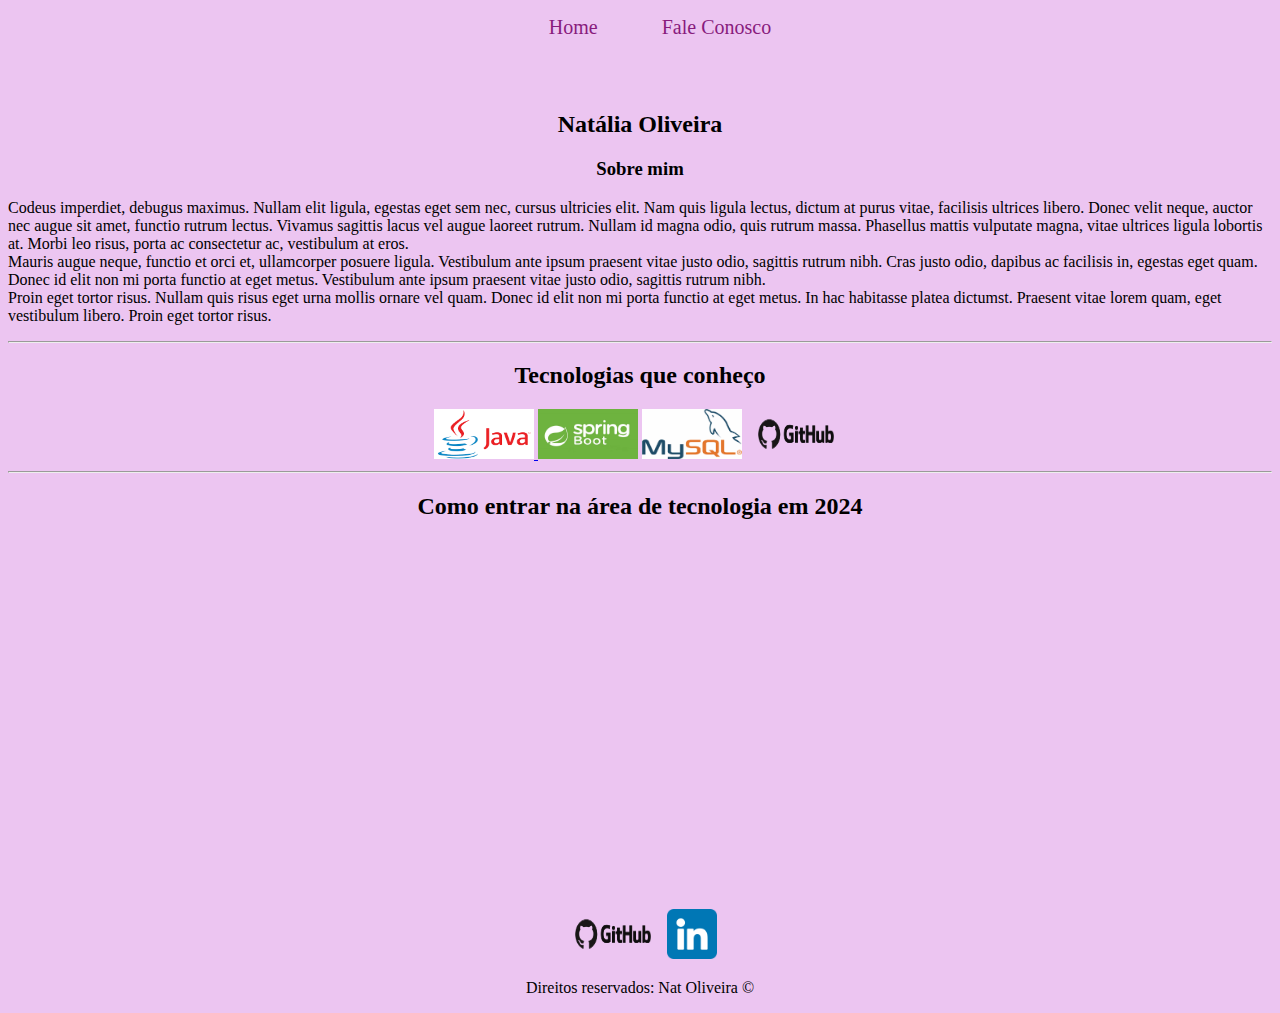
<file: index.html>
<!DOCTYPE html>
<html lang="pt-br">

<head>
    <meta charset="UTF-8" />
    <meta name="viewport" content="width=device-width, initial-scale=1.0" />
    <title>Dev Nat</title>
    <link rel="stylesheet " href="assets/css/style.css">
</head>

<body class="center">
    <div >
        <ul class="menu">
            <li><a href="./index.html" target="_blank">Home</a></li>
            <li><a href="contato.html" target="_blank">Fale Conosco</a></li>
        </ul>
        </ul>
    </div>
    <div >
        <br>
        <br>
        <h2>Natália Oliveira</h2>
        <h3>Sobre mim</h3>
        <p class="txt">
            Codeus imperdiet, debugus maximus. Nullam elit ligula, egestas eget sem nec, cursus ultricies elit. Nam quis
            ligula lectus, dictum at purus vitae, facilisis ultrices libero. Donec velit neque, auctor nec augue sit
            amet, functio rutrum lectus. Vivamus sagittis lacus vel augue laoreet rutrum. Nullam id magna odio, quis
            rutrum massa. Phasellus mattis vulputate magna, vitae ultrices ligula lobortis at. Morbi leo risus, porta ac
            consectetur ac, vestibulum at eros.
            <br>
            Mauris augue neque, functio et orci et, ullamcorper posuere ligula. Vestibulum ante ipsum praesent vitae
            justo odio, sagittis rutrum nibh. Cras justo odio, dapibus ac facilisis in, egestas eget quam. Donec id elit
            non mi porta functio at eget metus. Vestibulum ante ipsum praesent vitae justo odio, sagittis rutrum nibh.
            <br>
            Proin eget tortor risus. Nullam quis risus eget urna mollis ornare vel quam. Donec id elit non mi porta
            functio at eget metus. In hac habitasse platea dictumst. Praesent vitae lorem quam, eget vestibulum libero.
            Proin eget tortor risus.
        </p>
        <hr />
    </div>
    <div class="center">
        <h2>Tecnologias que conheço</h2>
        <a href="https://docs.oracle.com/en/java/" target="_blank">
            <img src="./assets/img/java.png" alt="Java" title="Java" width="100px" height="50px" />
        </a>
        <img src="./assets/img/springboot.jpg" alt="SpringBoot" title="SpringBoot" width="100px" height="50px" />
        <img src="./assets/img/mysql.gif" alt="MySQL" title="MySQL" width="100px" height="50px" />
        <img src="./assets/img/github.png" alt="Github" title="Github" width="100px" height="50px" />
        <hr />
    </div>
    <div>
        <div class="center mb-50">
            <h2>Como entrar na área de tecnologia em 2024</h2>
            <iframe width="560" height="315" src="https://www.youtube.com/embed/Uf2WP5KN4bo?si=1nt2Mc7Q7DybnkcB"
                title="YouTube video player" frameborder="0"
                allow="accelerometer; autoplay; clipboard-write; encrypted-media; gyroscope; picture-in-picture; web-share"
                allowfullscreen></iframe>
        </div>

        <footer class="center">
            <div>

                <a href="https://github.com/nataliabpo"><img class="tm-social" src="assets/img/github.png"
                        alt="Logo do Github"></a>
                <a href="https://linkedin.com/nataliabpo"><img class="tm-social" id="in" src="assets/img/linkedin.png"
                        alt="Logo do Linkedin"></a>

            </div>
            <p>Direitos reservados: Nat Oliveira &copy;</p>
        </footer>
</body>

</html>
</file>
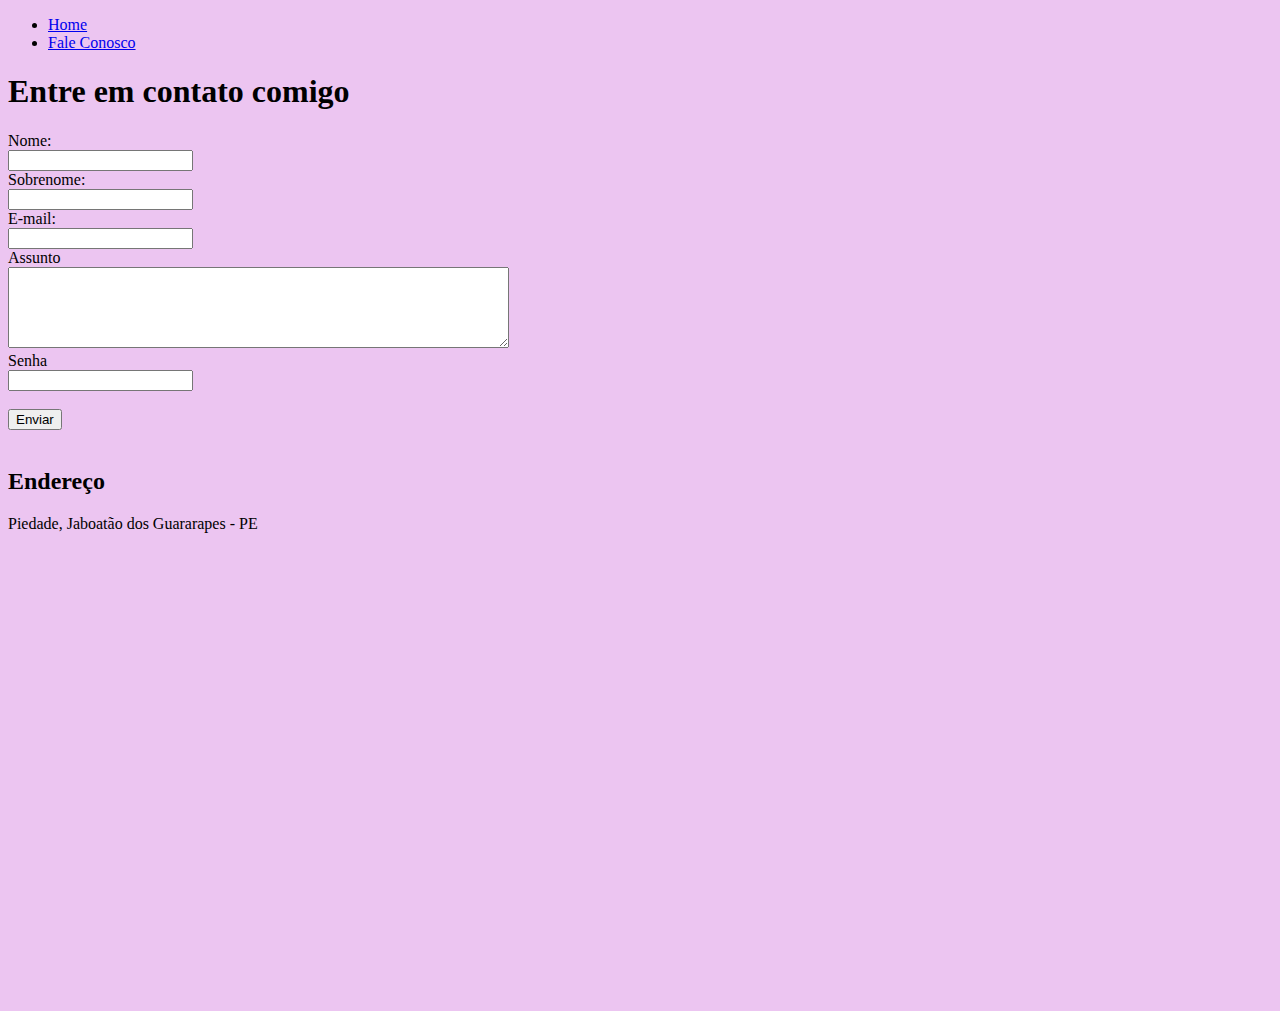
<file: contato.html>
<!DOCTYPE html>
<html lang="pt-br">

<head>
    <meta charset="UTF-8" />
    <meta name="viewport" content="width=device-width, initial-scale=1.0" />
    <link rel="stylesheet " href="assets/css/style.css">
    <title>Fale Conosco</title>
</head>

<body>

    <div>
        <ul>
            <li><a href="./index.html" target="_blank">Home</a></li>
            <li><a href="contato.html" target="_blank">Fale Conosco</a></li>
        </ul>
    </div>
    <div>
        <h1>Entre em contato comigo</h1>

        <form>
            <label for="nome">Nome:</label> <br>
            <input type="text" id="nome" name="nome">
            <br>
            <label for="lname">Sobrenome:</label> <br>
            <input type="text" id="nome" name="lnome">
            <br>
            <label for="email">E-mail:</label> <br>
            <input type="email" id="email" name="email">
            <br>
            <label for="assunto">Assunto</label> <br>
            <textarea name="assunto" id="assunto" name="assunto" cols="60" rows="5"></textarea>
            <br>
            <label for="senha">Senha</label> <br>
            <input type="password" id="senha" name="senha">
            <br>
            <br>
            <button>Enviar</button>
        </form>
    </div>
    <div>
        <br>
        <h2>Endereço</h2>
        <p>Piedade, Jaboatão dos Guararapes - PE</p>
        <iframe src="https://www.google.com/maps/embed?pb=!1m18!1m12!1m3!1d31594.778463536393!2d-34.96346921921488!3d-8.167721054017845!2m3!1f0!2f0!3f0!3m2!1i1024!2i768!4f13.1!3m3!1m2!1s0x7aae1bc1f12bf8f%3A0x9602a60049c938d2!2sPiedade%2C%20Jaboat%C3%A3o%20dos%20Guararapes%20-%20State%20of%20Pernambuco!5e0!3m2!1sen!2sbr!4v1707163151711!5m2!1sen!2sbr" width="600" height="450" style="border:0;" allowfullscreen="" loading="lazy" referrerpolicy="no-referrer-when-downgrade"></iframe>
    </div>
</body>

</html>
</file>
<file: assets/css/style.css>
body{
    background-color: rgba(227, 170, 234, 0.685);
}

.menu li{
    display: inline;
    padding: 30px;
}

.menu li a{
    text-decoration: none;
    color: rgb(136, 27, 125);
    font-size: 20px;
}

.menu li a:hover {
    font-size: 30px;
    color: rgb(44, 4, 53);
}

.txt{
    text-align: left;

}
.container {
    display: flex;
    flex-flow: row;
    justify-content: center;
    align-itens: center;
}

.center{
    text-align: center;
}

.p-30{
    padding: 30px;
}

.wh-500{
    width: 500px;
    height: 500px;
}

.br-50{
    border-radius: 50%;
}

.mb-50{
    margin-bottom: 50px;
}

.tm-social{
    width:100px;
    height: 50px;
}
#in{
    width:50px;
    height:50px;
}
</file>
